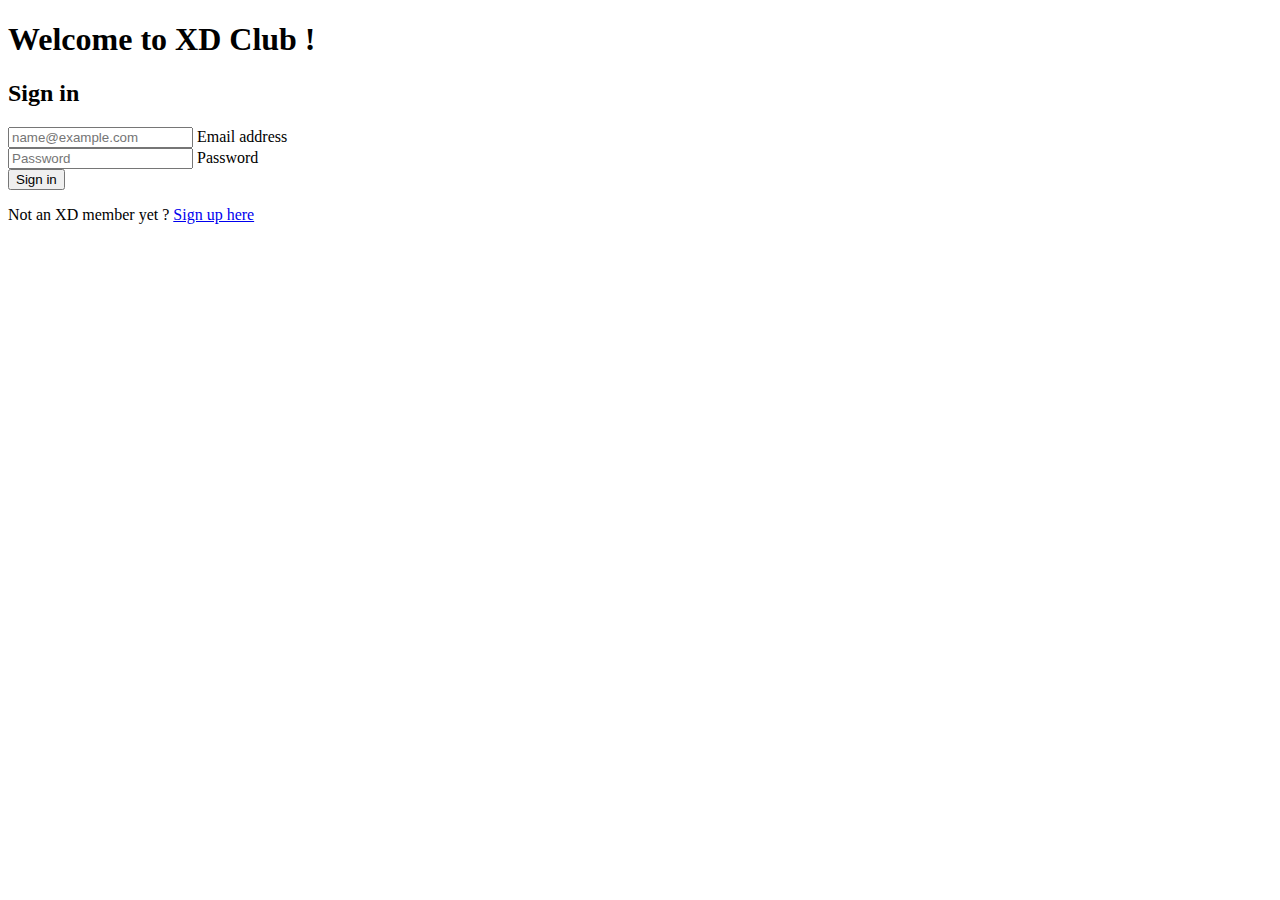
<file: Front/index.html>
<!doctype html>
<html lang="en">
  <head>
    <meta charset="utf-8">
    <meta name="viewport" content="width=device-width, initial-scale=1">
    <title>XD Club</title>
    <link href="https://cdn.jsdelivr.net/npm/bootstrap@5.2.3/dist/css/bootstrap.min.css" rel="stylesheet" integrity="sha384-rbsA2VBKQhggwzxH7pPCaAqO46MgnOM80zW1RWuH61DGLwZJEdK2Kadq2F9CUG65" crossorigin="anonymous">
  </head>
  <body>
    <h1>Welcome to XD Club !</h1>
    <form action="" method="">
        <h2>Sign in</h2>
        <div class="form-floating">
            <input type="email" class="form-control" id="floatingInput" placeholder="name@example.com">
            <label for="floatingInput">Email address</label>
        </div>
        <div class="form-floating">
            <input type="password" class="form-control" id="floatingPassword" placeholder="Password">
            <label for="floatingPassword">Password</label>
          </div>
        <button type="button" class="w-100 btn btn-lg btn-primary">Sign in</button>
    </form>
    <p>Not an XD member yet ? <a href ="signup.html">Sign up here</a></p>
    <script src="https://cdn.jsdelivr.net/npm/bootstrap@5.2.3/dist/js/bootstrap.bundle.min.js" integrity="sha384-kenU1KFdBIe4zVF0s0G1M5b4hcpxyD9F7jL+jjXkk+Q2h455rYXK/7HAuoJl+0I4" crossorigin="anonymous"></script>
  </body>
</html>
</file>
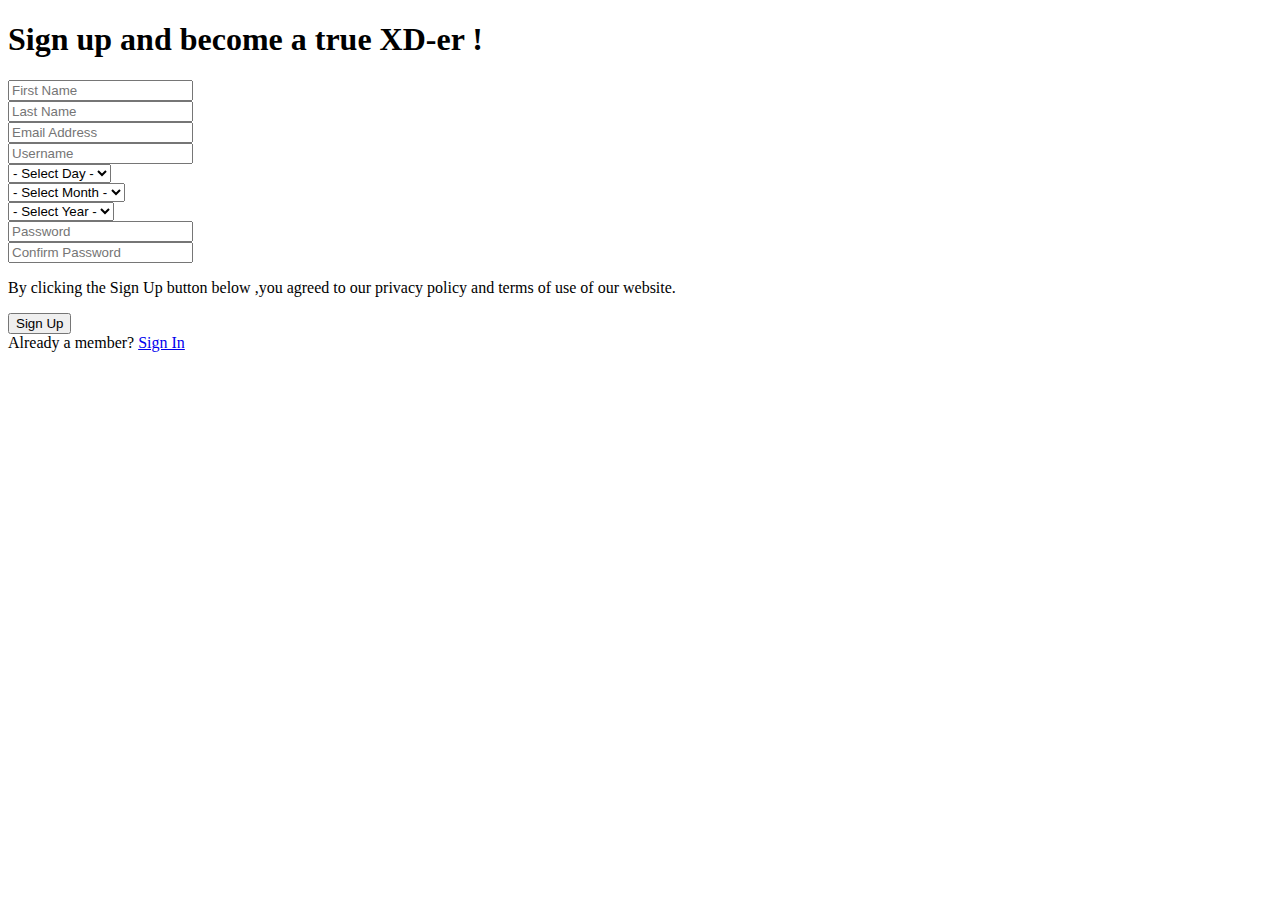
<file: Front/signup.html>
<!doctype html>
<html lang="en">
  <head>
    <meta charset="utf-8">
    <meta name="viewport" content="width=device-width, initial-scale=1">
    <title>Sign up</title>
    <link href="https://cdn.jsdelivr.net/npm/bootstrap@5.2.3/dist/css/bootstrap.min.css" rel="stylesheet" integrity="sha384-rbsA2VBKQhggwzxH7pPCaAqO46MgnOM80zW1RWuH61DGLwZJEdK2Kadq2F9CUG65" crossorigin="anonymous">
  </head>
  <body>
    <h1>Sign up and become a true XD-er !</h1>
    <form action="" method="">
        <div class="row">
            <div class="col-md-6">
                <div class="form-group">
                    <input type="text" class="form-control" name="" placeholder="First Name">
                </div>
            </div>
            <div class="col-md-6">
                <div class="form-group">
                    <input type="text" class="form-control" name="" placeholder="Last Name">
                </div>
            </div>
            <div class="col-md-12">
                <div class="form-group">
                    <input type="text" class="form-control" name="" placeholder="Email Address">
                </div>
            </div>
            <div class="col-md-12">
                <div class="form-group">
                    <input type="text" class="form-control" name="" placeholder="Username">
                </div>
            </div>
            <div class="col-md-4">
                <div class="form-group">
                    <select name="" id="" class="form-control">
                        <option value="">- Select Day -</option>
                        <option value="1">1</option>
                        <option value="2">2</option>
                        <option value="3">3</option>
                        <option value="4">4</option>
                        <option value="5">5</option>
                        <option value="6">6</option>
                        <option value="7">7</option>
                        <option value="8">8</option>
                        <option value="9">9</option>
                        <option value="10">10</option>
                        <option value="11">11</option>
                        <option value="12">12</option>
                        <option value="13">13</option>
                        <option value="14">14</option>
                        <option value="15">15</option>
                        <option value="16">16</option>
                        <option value="17">17</option>
                        <option value="18">18</option>
                        <option value="19">19</option>
                        <option value="20">20</option>
                        <option value="21">21</option>
                        <option value="22">22</option>
                        <option value="23">23</option>
                        <option value="24">24</option>
                        <option value="25">25</option>
                        <option value="26">26</option>
                        <option value="27">27</option>
                        <option value="28">28</option>
                        <option value="29">29</option>
                        <option value="30">30</option>
                        <option value="31">31</option>
                    </select>
                </div>
            </div>
            <div class="col-md-4">
                <div class="form-group">
                    <select name="" id="" class="form-control">
                        <option value="">- Select Month -</option>
                        <option value="1">1</option>
                        <option value="2">2</option>
                        <option value="3">3</option>
                        <option value="4">4</option>
                        <option value="5">5</option>
                        <option value="6">6</option>
                        <option value="7">7</option>
                        <option value="8">8</option>
                        <option value="9">9</option>
                        <option value="10">10</option>
                        <option value="11">11</option>
                        <option value="12">12</option>
                    </select>
                </div>
            </div>
            <div class="col-md-4">
                <div class="form-group">
                    <select name="" id="" class="form-control">
                        <option value="">- Select Year -</option>
                        <option value="1">2006</option>
                        <option value="2">2005</option>
                        <option value="3">2004</option>
                        <option value="4">2002</option>
                        <option value="5">2001</option>
                        <option value="6">2000</option>
                        <option value="7">1999</option>
                        <option value="8">1998</option>
                        <option value="9">1997</option>
                        <option value="10">1996</option>
                        <option value="11">1995</option>
                        <option value="12">1994</option>
                        <option value="13">1993</option>
                        <option value="14">1992</option>
                        <option value="15">1991</option>
                        <option value="16">1990</option>
                        <option value="17">1989</option>
                        <option value="18">1988</option>
                        <option value="19">1987</option>
                        <option value="20">1986</option>
                    </select>
                </div>
            </div>
            <div class="col-md-6">
                <div class="form-group">
                    <input type="password" class="form-control" name="" placeholder="Password">
                </div>
            </div>
            <div class="col-md-6">
                <div class="form-group">
                    <input type="password" class="form-control" name="" placeholder="Confirm Password">
                </div>
            </div>
            <div class="col-md-12">
                <p class="agree-privacy">By clicking the Sign Up button below ,you agreed to our privacy policy and terms of use of our website.</p>
            </div>
            <div class="form-group">
                <button type="button" class="btn w-100 btn-primary sign-up">Sign Up</button>
            </div>
            <div class="col-md-6">
                <span class="go-login">Already a member? <a href="index.html">Sign In</a></span>
            </div>
        </div>
    </form>
    <script src="https://cdn.jsdelivr.net/npm/bootstrap@5.2.3/dist/js/bootstrap.bundle.min.js" integrity="sha384-kenU1KFdBIe4zVF0s0G1M5b4hcpxyD9F7jL+jjXkk+Q2h455rYXK/7HAuoJl+0I4" crossorigin="anonymous"></script>
  </body>
</html>
</file>
